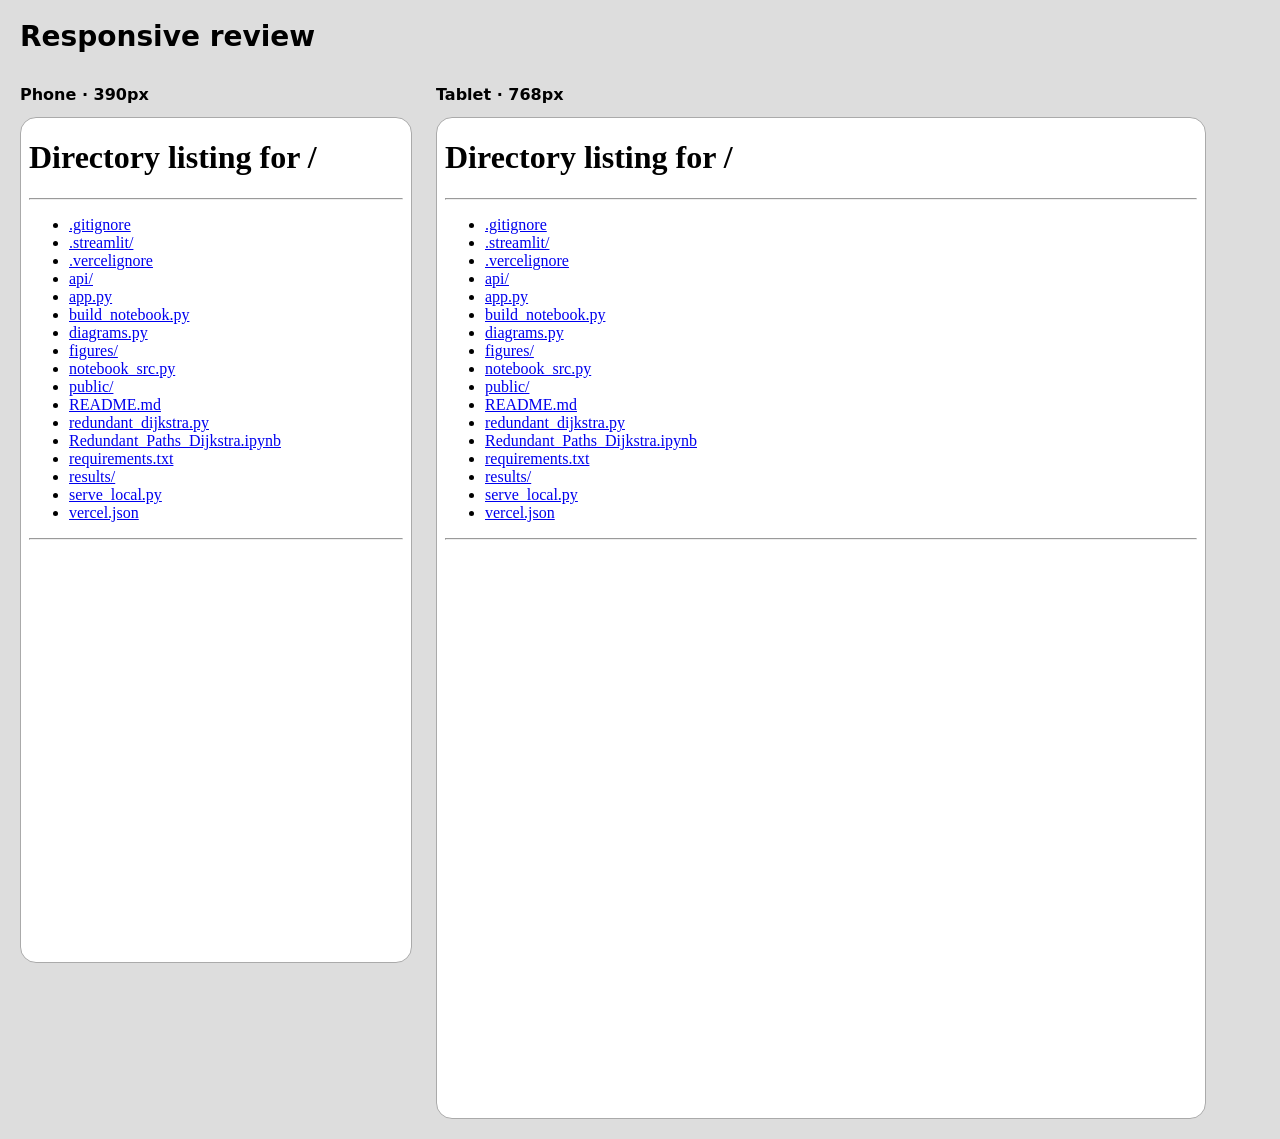
<file: public/review.html>
<!doctype html><html lang="en"><meta charset="utf-8"><title>Responsive QA</title><style>body{margin:20px;background:#ddd;font:14px system-ui}main{display:flex;gap:24px;align-items:start}iframe{border:1px solid #aaa;border-radius:16px;background:white;display:block}h2{font-size:16px}</style><h1>Responsive review</h1><main><section><h2>Phone · 390px</h2><iframe title="Phone preview" width="390" height="844" src="/"></iframe></section><section><h2>Tablet · 768px</h2><iframe title="Tablet preview" width="768" height="1000" src="/"></iframe></section></main></html>
</file>
